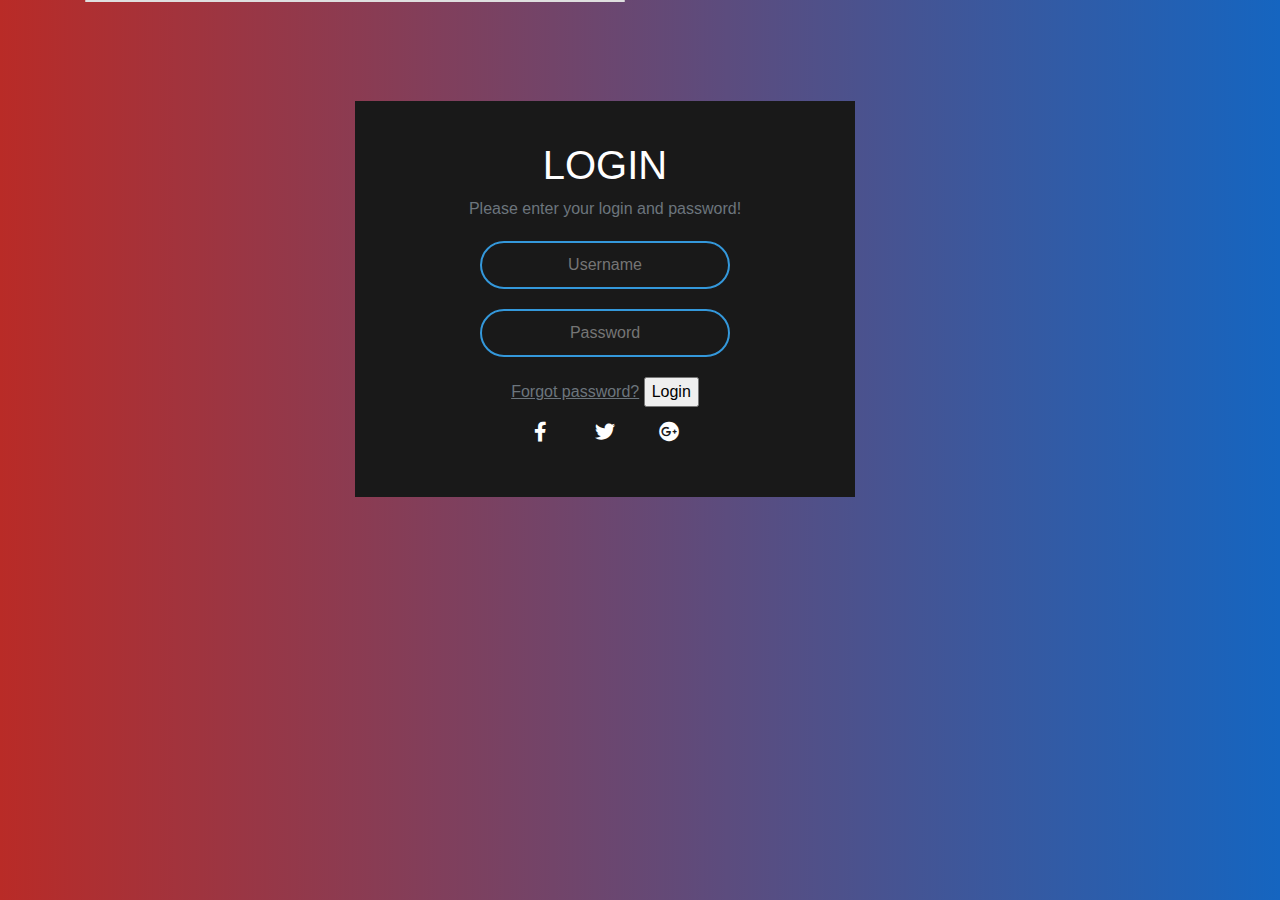
<file: interface/login.html>
<!doctype html>
                        <html>
                            <head>
                                <meta charset='utf-8'>
                                <meta name='viewport' content='width=device-width, initial-scale=1'>
                                <title>Login</title>
                                <link href='https://maxcdn.bootstrapcdn.com/bootstrap/4.0.0/css/bootstrap.min.css' rel='stylesheet'>
                                <link href='https://use.fontawesome.com/releases/v5.8.1/css/all.css' rel='stylesheet'>
                                <style>body {
    margin: 0;
    padding: 0;
    font-family: sans-serif;
    background: linear-gradient(to right, #b92b27, #1565c0)
}

.box {
    width: 500px;
    padding: 40px;
    position: absolute;
    top: 50%;
    left: 50%;
    background: #191919;
    ;
    text-align: center;
    transition: 0.25s;
    margin-top: 100px
}

.box input[type="text"],
.box input[type="password"] {
    border: 0;
    background: none;
    display: block;
    margin: 20px auto;
    text-align: center;
    border: 2px solid #3498db;
    padding: 10px 10px;
    width: 250px;
    outline: none;
    color: white;
    border-radius: 24px;
    transition: 0.25s
}

.box h1 {
    color: white;
    text-transform: uppercase;
    font-weight: 500
}

.box input[type="text"]:focus,
.box input[type="password"]:focus {
    width: 300px;
    border-color: #2ecc71
}

.box input[type="submit"] {
    border: 0;
    background: none;
    display: block;
    margin: 20px auto;
    text-align: center;
    border: 2px solid #2ecc71;
    padding: 14px 40px;
    outline: none;
    color: white;
    border-radius: 24px;
    transition: 0.25s;
    cursor: pointer
}

.box input[type="submit"]:hover {
    background: #2ecc71
}

.forgot {
    text-decoration: underline
}

ul.social-network {
    list-style: none;
    display: inline;
    margin-left: 0 !important;
    padding: 0
}

ul.social-network li {
    display: inline;
    margin: 0 5px
}

.social-network a.icoFacebook:hover {
    background-color: #3B5998
}

.social-network a.icoTwitter:hover {
    background-color: #33ccff
}

.social-network a.icoGoogle:hover {
    background-color: #BD3518
}

.social-network a.icoFacebook:hover i,
.social-network a.icoTwitter:hover i,
.social-network a.icoGoogle:hover i {
    color: #fff
}

a.socialIcon:hover,
.socialHoverClass {
    color: #44BCDD
}

.social-circle li a {
    display: inline-block;
    position: relative;
    margin: 0 auto 0 auto;
    border-radius: 50%;
    text-align: center;
    width: 50px;
    height: 50px;
    font-size: 20px
}

.social-circle li i {
    margin: 0;
    line-height: 50px;
    text-align: center
}

.social-circle li a:hover i,
.triggeredHover {
    transform: rotate(360deg);
    transition: all 0.2s
}

.social-circle i {
    color: #fff;
    transition: all 0.8s;
    transition: all 0.8s
}</style>
                                <script type='text/javascript' src='https://cdnjs.cloudflare.com/ajax/libs/jquery/3.2.1/jquery.min.js'></script>
                                <script type='text/javascript' src='https://stackpath.bootstrapcdn.com/bootstrap/4.0.0/js/bootstrap.bundle.min.js'></script>
                                <script type='text/javascript'></script>
                            </head>
                            <body oncontextmenu='return false' class='snippet-body'>
                            <div class="container">
    <div class="row">
        <div class="col-md-6">                      
            <div class="card">
                <form onsubmit="event.preventDefault()" class="box">
                    
                    <h1>Login</h1>
                    <p class="text-muted"> Please enter your login and password!</p> <input type="text" name="" placeholder="Username"> <input type="password" name="" placeholder="Password"> <a class="forgot text-muted" href="#">Forgot password?</a> <input type="button" name="" value="Login" onclick="window.location.href='index.html' ">
                    <div class="col-md-12">
                        <ul class="social-network social-circle">
                            <li><a href="#" class="icoFacebook" title="Facebook"><i class="fab fa-facebook-f"></i></a></li>
                            <li><a href="#" class="icoTwitter" title="Twitter"><i class="fab fa-twitter"></i></a></li>
                            <li><a href="#" class="icoGoogle" title="Google +"><i class="fab fa-google-plus"></i></a></li>
                        </ul>
                    </div>
                </form>
            </div>
        </div>
    </div>
</div>
                            </body>
                        </html>
</file>
